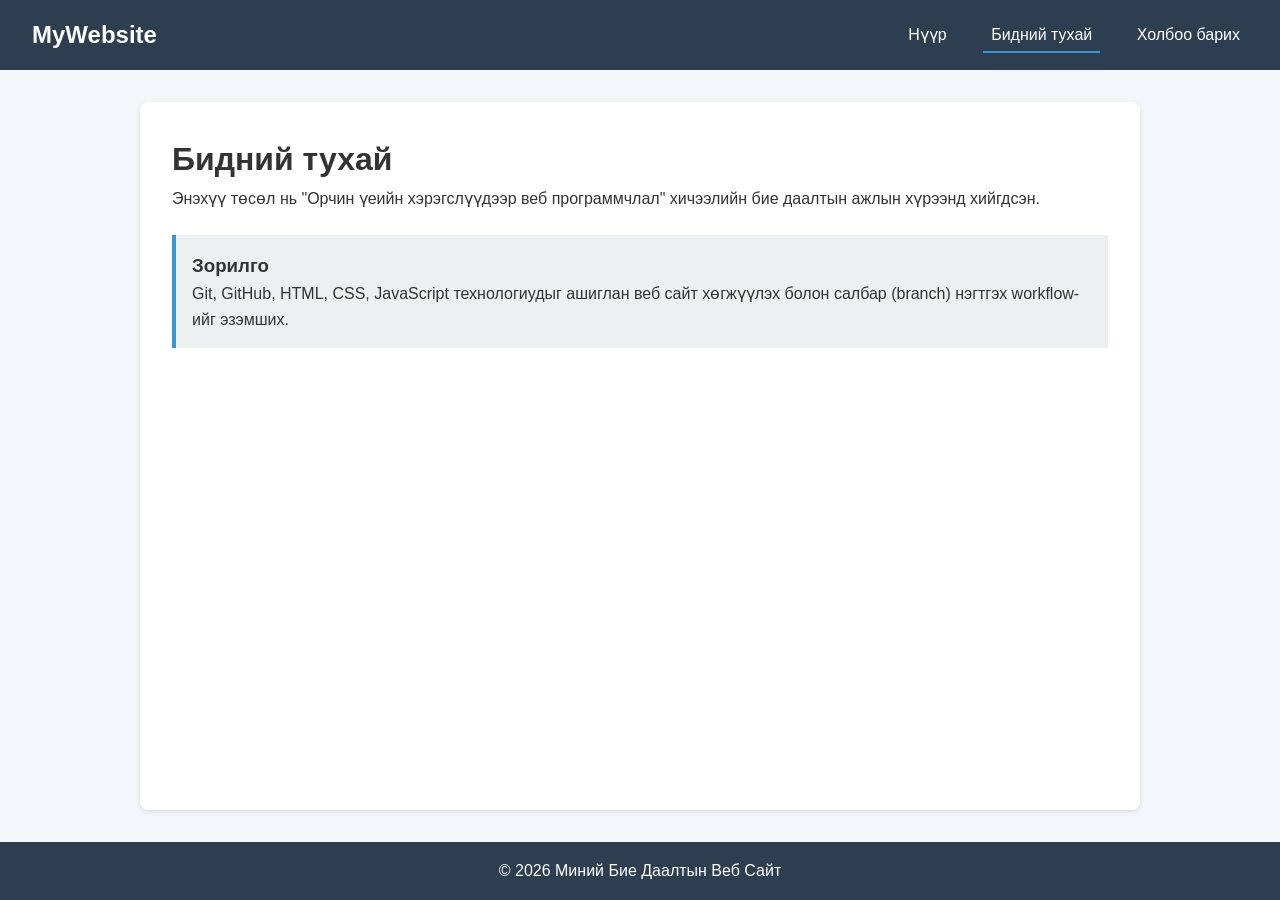
<file: about.html>
<!DOCTYPE html>
<html lang="mn">
<head>
    <meta charset="UTF-8">
    <meta name="viewport" content="width=device-width, initial-scale=1.0">
    <title>Бидний тухай</title>
    <link rel="stylesheet" href="style.css">
</head>
<body>
    <header>
        <div class="logo">MyWebsite</div>
        <nav>
            <a href="index.php">Нүүр</a>
            <a href="about.html" class="active">Бидний тухай</a>
            <a href="contact.html">Холбоо барих</a>
        </nav>
    </header>

    <main class="content-section">
        <h1>Бидний тухай</h1>
        <p>Энэхүү төсөл нь "Орчин үеийн хэрэгслүүдээр веб программчлал" хичээлийн бие даалтын ажлын хүрээнд хийгдсэн.</p>
        <div class="info-box">
            <h3>Зорилго</h3>
            <p>Git, GitHub, HTML, CSS, JavaScript технологиудыг ашиглан веб сайт хөгжүүлэх болон салбар (branch) нэгтгэх workflow-ийг эзэмших.</p>
        </div>
    </main>

    <footer>
        <p>&copy; 2026 Миний Бие Даалтын Веб Сайт</p>
    </footer>

    <script src="script.js"></script>
</body>
</html>
</file>
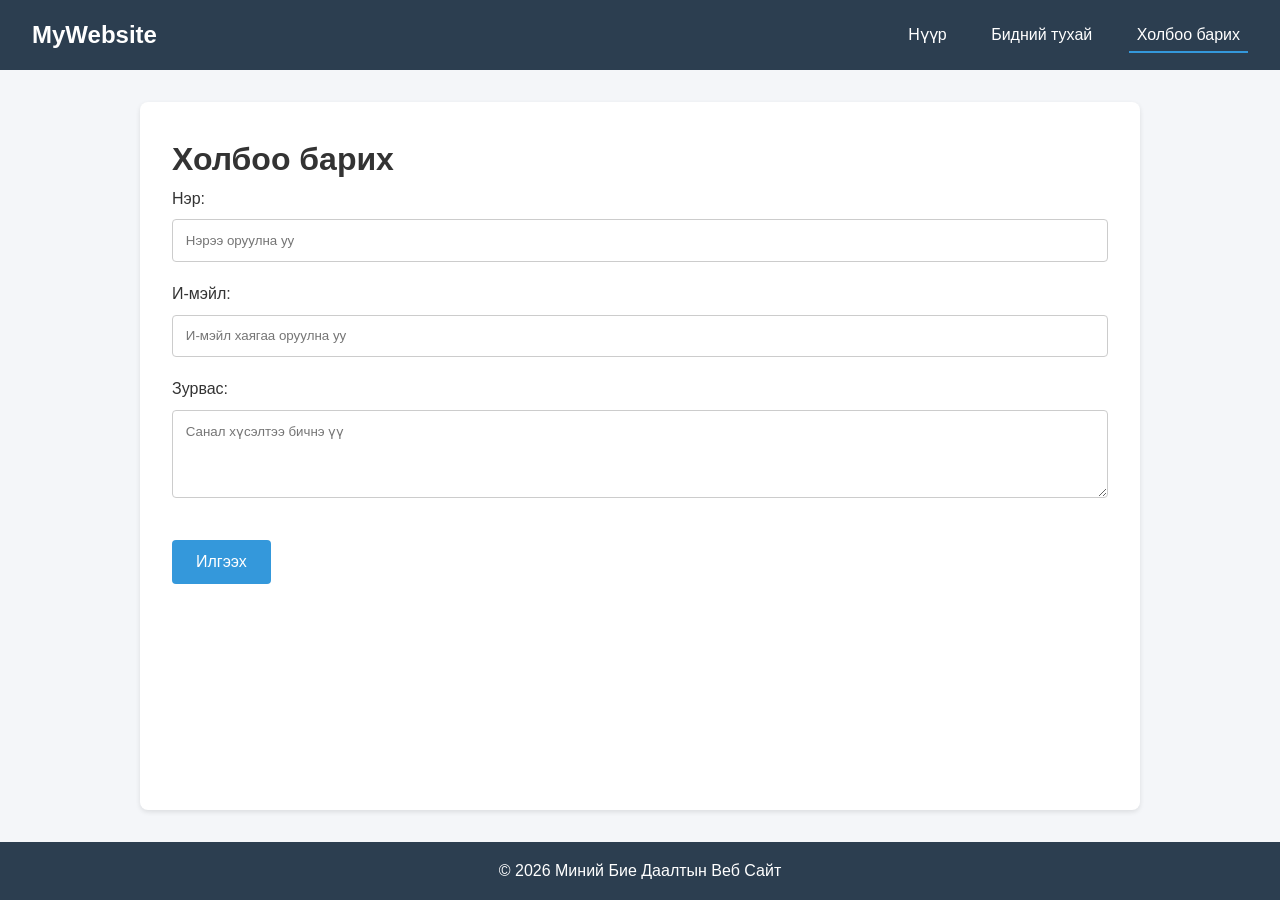
<file: contact.html>
<!DOCTYPE html>
<html lang="mn">
<head>
    <meta charset="UTF-8">
    <meta name="viewport" content="width=device-width, initial-scale=1.0">
    <title>Холбоо барих</title>
    <link rel="stylesheet" href="style.css">
</head>
<body>
    <header>
        <div class="logo">MyWebsite</div>
        <nav>
            <a href="index.php">Нүүр</a>
            <a href="about.html">Бидний тухай</a>
            <a href="contact.html" class="active">Холбоо барих</a>
        </nav>
    </header>

    <main class="content-section">
        <h1>Холбоо барих</h1>
        <form id="contactForm" onsubmit="event.preventDefault(); submitForm();">
            <div class="form-group">
                <label for="name">Нэр:</label>
                <input type="text" id="name" required placeholder="Нэрээ оруулна уу">
            </div>
            <div class="form-group">
                <label for="email">И-мэйл:</label>
                <input type="email" id="email" required placeholder="И-мэйл хаягаа оруулна уу">
            </div>
            <div class="form-group">
                <label for="message">Зурвас:</label>
                <textarea id="message" rows="4" required placeholder="Санал хүсэлтээ бичнэ үү"></textarea>
            </div>
            <button type="submit">Илгээх</button>
        </form>
    </main>

    <footer>
        <p>&copy; 2026 Миний Бие Даалтын Веб Сайт</p>
    </footer>

    <script src="script.js"></script>
</body>
</html>
</file>
<file: style.css>
* {
    margin: 0;
    padding: 0;
    box-sizing: border-box;
    font-family: Arial, sans-serif;
}

body {
    background-color: #f4f6f9;
    color: #333;
    line-height: 1.6;
    display: flex;
    flex-direction: column;
    min-height: 100vh;
}

header {
    background-color: #2c3e50;
    color: #fff;
    padding: 1rem 2rem;
    display: flex;
    justify-content: space-between;
    align-items: center;
}

header .logo {
    font-size: 1.5rem;
    font-weight: bold;
}

nav a {
    color: #fff;
    text-decoration: none;
    margin-left: 1.5rem;
    padding: 0.5rem;
}

nav a:hover, nav a.active {
    border-bottom: 2px solid #3498db;
}

main {
    flex: 1;
    max-width: 1000px;
    margin: 2rem auto;
    padding: 0 1rem;
    width: 100%;
}

.hero {
    text-align: center;
    padding: 3rem 1rem;
    background-color: #fff;
    border-radius: 8px;
    margin-bottom: 2rem;
    box-shadow: 0 2px 5px rgba(0,0,0,0.1);
}

.hero h1 {
    margin-bottom: 1rem;
    color: #2c3e50;
}

button {
    background-color: #3498db;
    color: #fff;
    border: none;
    padding: 0.8rem 1.5rem;
    border-radius: 4px;
    cursor: pointer;
    font-size: 1rem;
    margin-top: 1rem;
}

button:hover {
    background-color: #2980b9;
}

.features {
    display: flex;
    gap: 1.5rem;
    justify-content: space-between;
}

.card {
    background: #fff;
    padding: 1.5rem;
    flex: 1;
    border-radius: 8px;
    box-shadow: 0 2px 5px rgba(0,0,0,0.1);
}

.content-section {
    background: #fff;
    padding: 2rem;
    border-radius: 8px;
    box-shadow: 0 2px 5px rgba(0,0,0,0.1);
}

.info-box {
    margin-top: 1.5rem;
    padding: 1rem;
    background: #ecf0f1;
    border-left: 4px solid #3498db;
}

.form-group {
    margin-bottom: 1.2rem;
}

.form-group label {
    display: block;
    margin-bottom: 0.5rem;
}

.form-group input, .form-group textarea {
    width: 100%;
    padding: 0.8rem;
    border: 1px solid #ccc;
    border-radius: 4px;
}

footer {
    background-color: #2c3e50;
    color: #fff;
    text-align: center;
    padding: 1rem;
    margin-top: auto;
}
</file>
